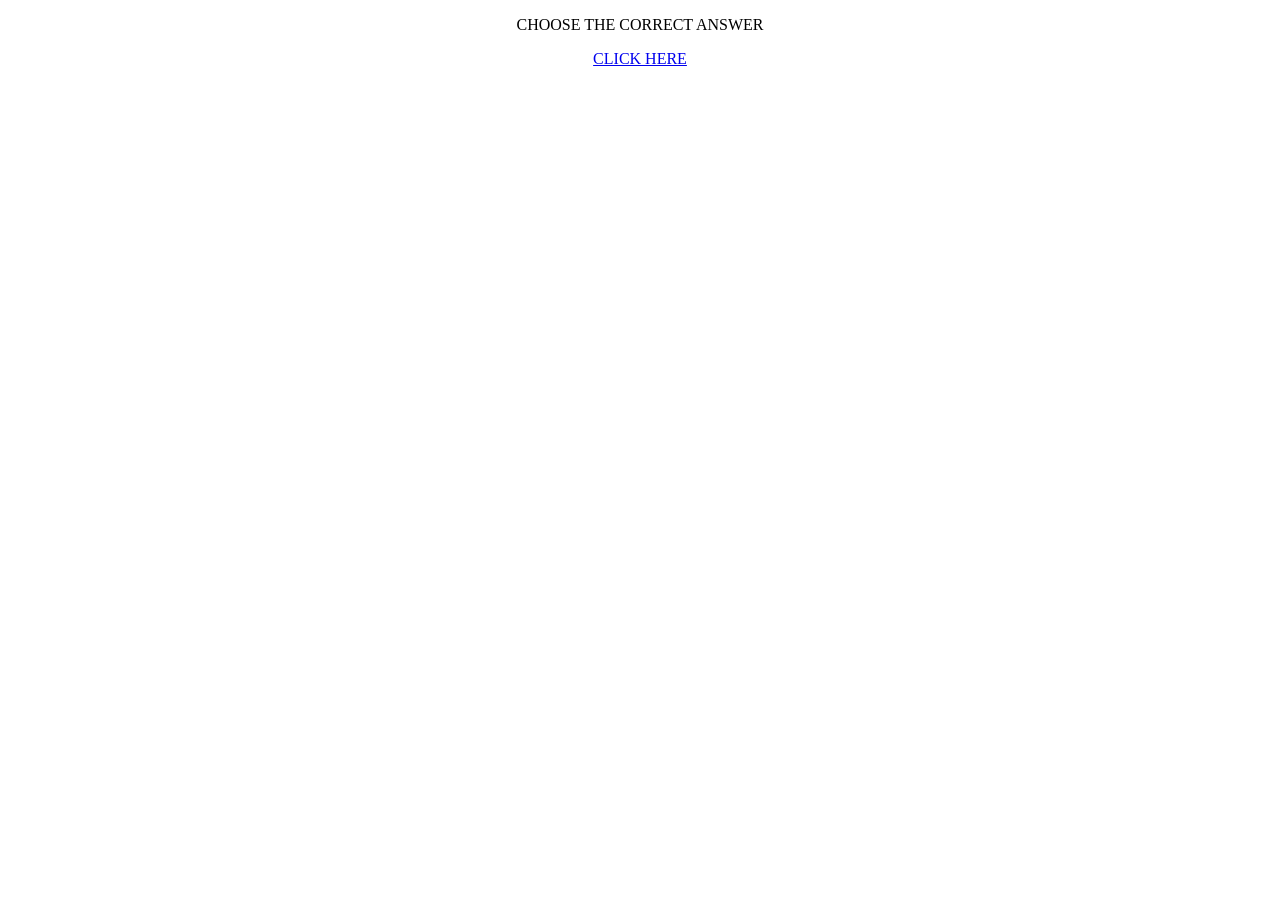
<file: AAT.html>
<!DOCTYPE html>
<html>
<head>
  <title>Embedded Google Form</title>
  
  
<!DOCTYPE html>
<html>
<head>
  <title>Center Sentence</title>
  <style>
    /* CSS to center the content */
    .center {
      text-align: center;
    }
  </style>
</head>
<body>
  <div class="center">
     <p>CHOOSE THE CORRECT ANSWER</p>
    <p>  <a href="https://forms.gle/nRHwwLJNMPNhhXSd6">CLICK HERE </a></p>
   
  </div>
</body>
</html>
</file>
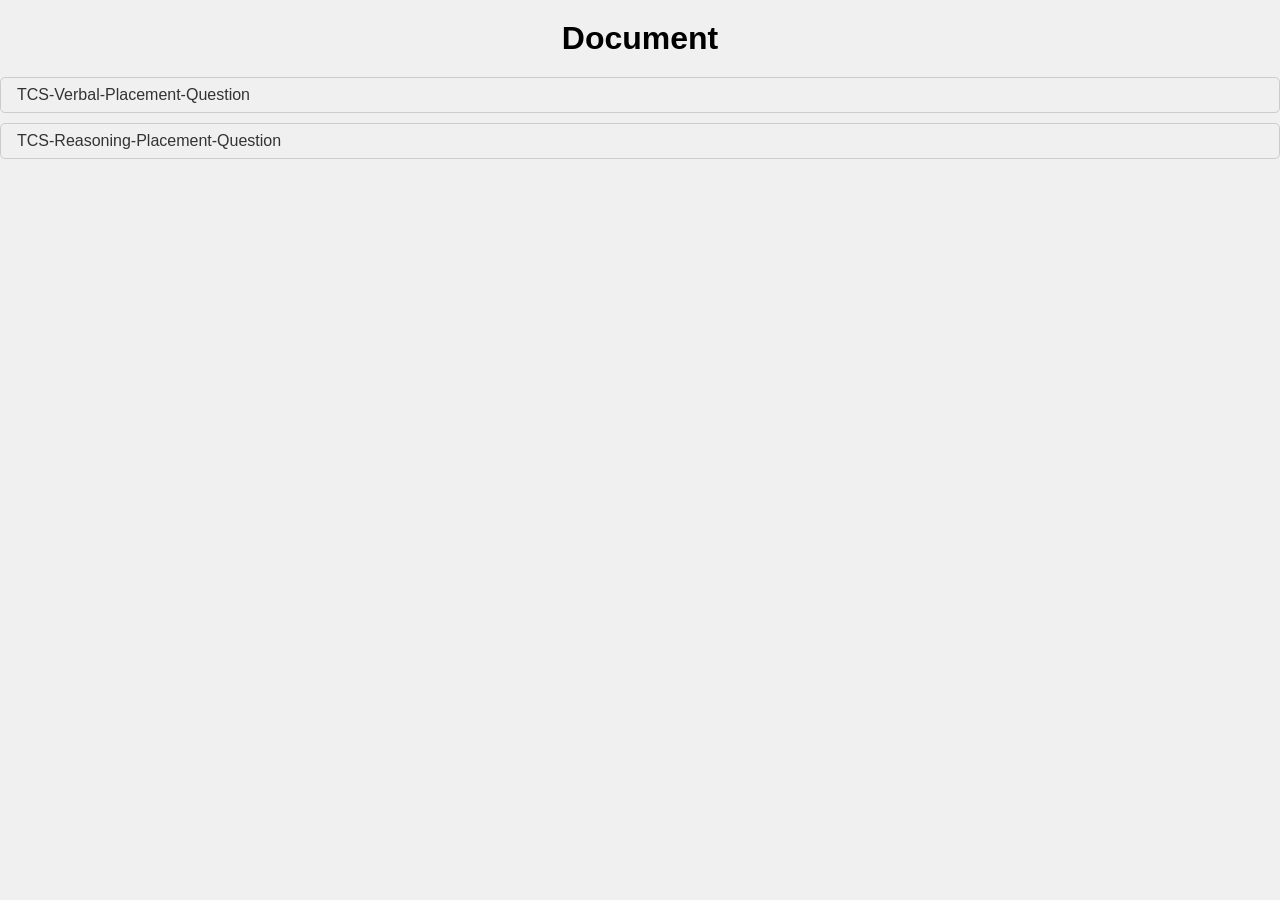
<file: aat1.html>
<!DOCTYPE html>
<html lang="en">
<head>
    <meta charset="UTF-8">
    <meta name="viewport" content="width=device-width, initial-scale=1.0">
    <title>Document List</title>
    <link rel="stylesheet" href="mystyle.css">
</head>
<body>
    <h1>Document </h1>
    <ul class="document-list">
        
        <li><a href="Pro1.html">TCS-Verbal-Placement-Question</a></li>
        <li><a href="Pro2.html">TCS-Reasoning-Placement-Question</a></li>
        <!-- Add more list items as needed -->
    </ul>
</body>
</html>
</file>
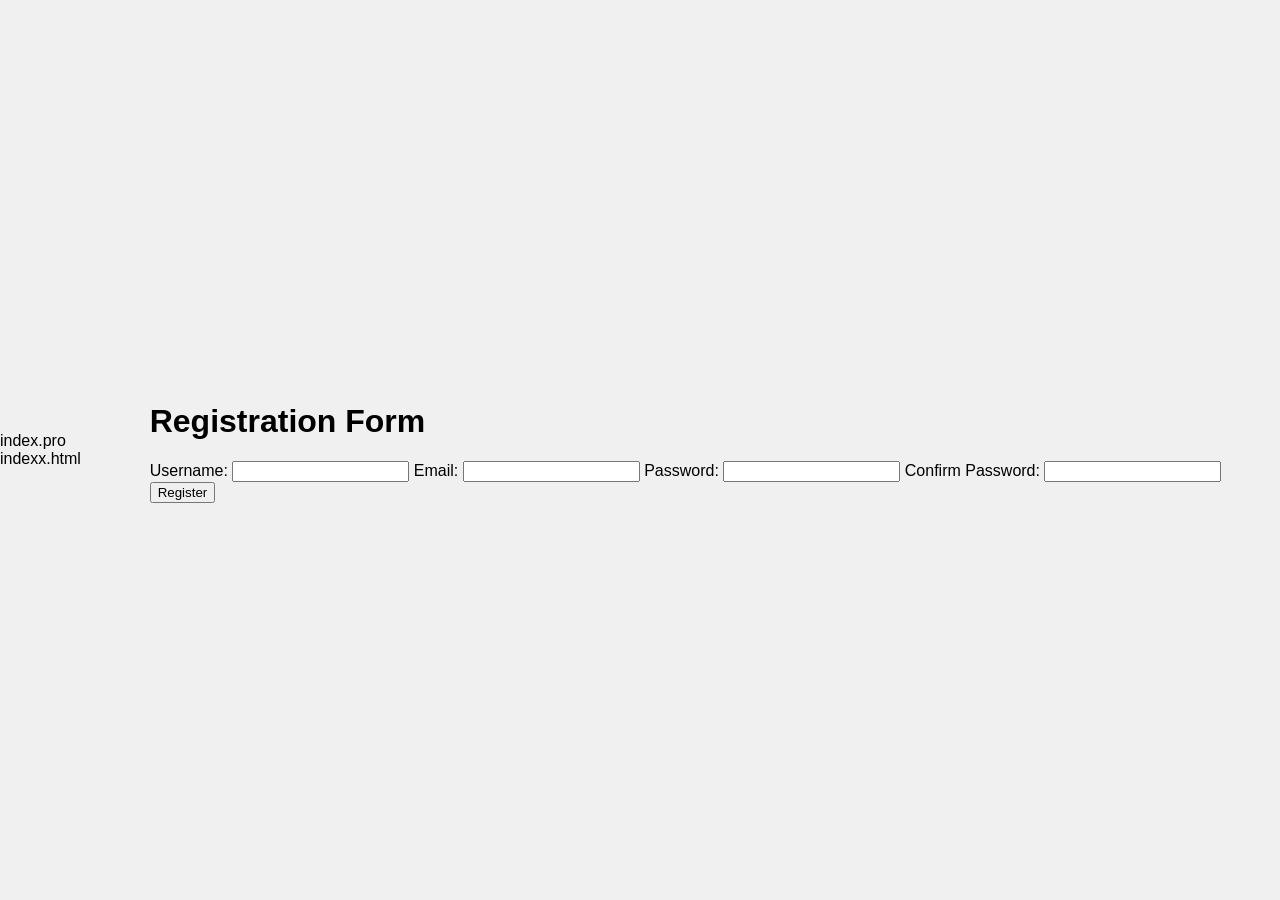
<file: Gokul.html>
index.pro

indexx.html

<!DOCTYPE html>
<html lang="en">
<head>
    <meta charset="UTF-8">
    <meta name="viewport" content="width=device-width, initial-scale=1.0">
    <title>Registration Form</title>
    <link rel="stylesheet" href="styles.css">
</head>
<body>
    <div class="container">
        <h1>Registration Form</h1>
        <form id="registrationForm">
            <label for="username">Username:</label>
            <input type="text" id="username" name="username" required>
            
            <label for="email">Email:</label>
            <input type="email" id="email" name="email" required>
            
            <label for="password">Password:</label>
            <input type="password" id="password" name="password" required>
            
            <label for="confirm_password">Confirm Password:</label>
            <input type="password" id="confirm_password" name="confirm_password" required>
            
            <button type="submit">Register</button>
        </form>
    </div>

    <script>
      document.getElementById("registrationForm").onsubmit = async function (event) {
        event.preventDefault();
        const form = event.target;
        const formData = new FormData(form);
        const url = "https://formspree.io/your-email@example.com"; // https://formspree.io/f/mgejvjej
        const options = {
          method: "POST",
          body: formData,
          headers: {
            Accept: "application/json",
          },
        };

        try {
          const response = await fetch(url, options);
          if (response.ok) {
            // If the email was sent successfully, show a success message or redirect the user to a thank-you page.
            alert("Your registration has been submitted successfully!");
            form.reset();
          } else {
            // If there was an error sending the email, show an error message.
            alert("Oops! Something went wrong. Please try again later.");
          }
        } catch (error) {
          console.error("Error:", error);
          alert("Oops! Something went wrong. Please try again later.");
        }
      };
    </script>
</body>
</html>
</file>
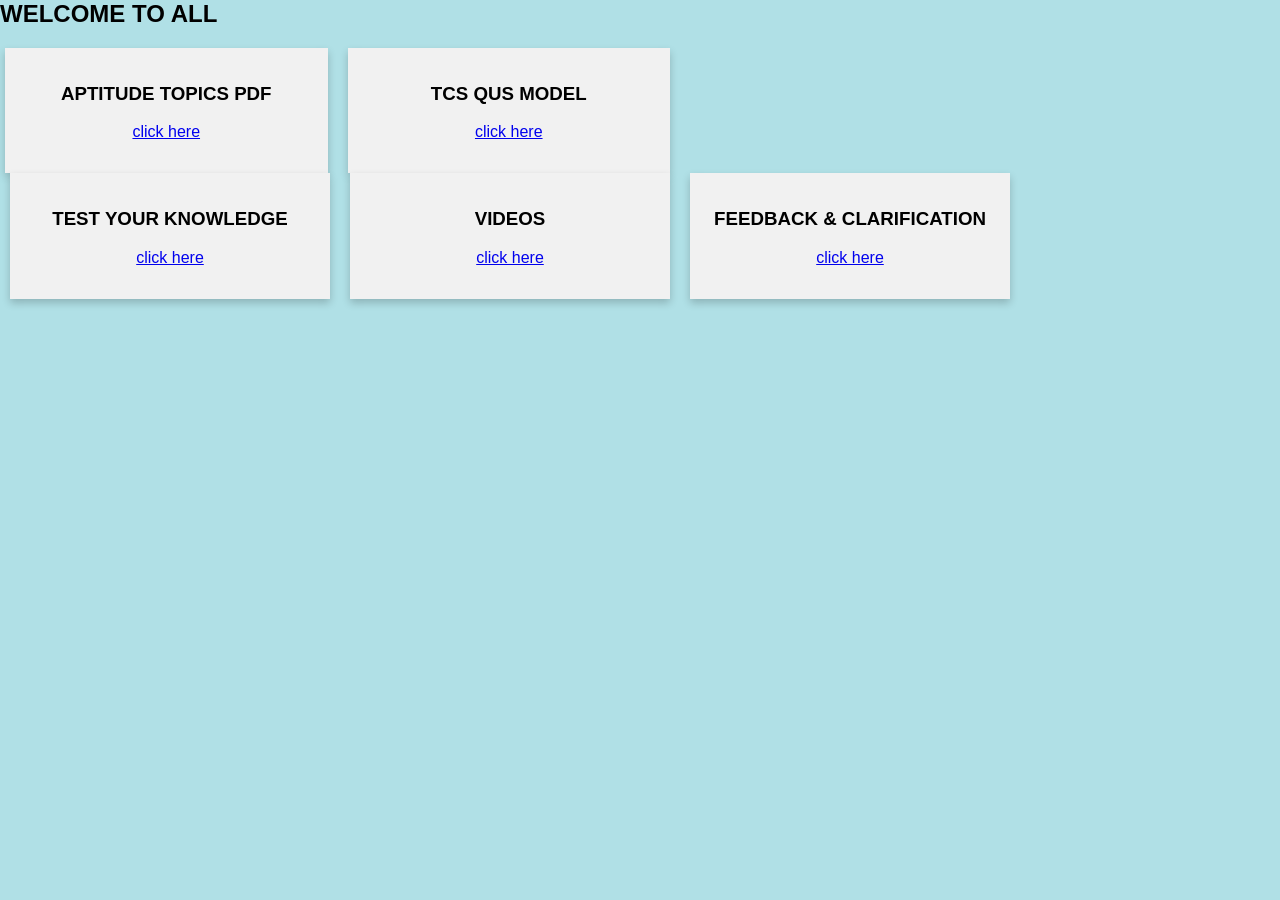
<file: Map.html>
<html>
<head>
<link rel="stylesheet" href="mystyle.css">
</head>
<body>
  <html>
<body style="background-color:powderblue;">

</style>
</head>
<body>
<div> 
<h2>WELCOME TO ALL</h2>
</div>

<div class="row">
  <div class="column">
    <div class="card">
      <h3>APTITUDE TOPICS PDF</h3>
      <p><a href="Pro.html" class="button">click here</a></p>
      
    </div>
  </div>
  
  
  
  
  
    
  <div class="column">
    <div class="card">
      <h3>TCS QUS MODEL</h3>
      <p><a href="aat1.html" class="button">click here</a></p>
           
    </div>
  </div>
    
    </div>
  </div>
    <div class="column">
    <div class="card">
      <h3>TEST YOUR KNOWLEDGE</h3>
      <p><a href="AAT.html" class="button">click here</a></p>
    </div>
  </div>
    </div>
  </div>
       </div>
  </div>
    <div class="column">
    <div class="card">
      <h3>VIDEOS</h3>
      <p><a href="G.html" class="button">click here</a></p>
    </div>
  </div>
    </div>
  </div>
    
    </div>
  </div>
    <div class="column">
    <div class="card">
      <h3>FEEDBACK & CLARIFICATION</h3>
      <p><a href="Din.html" class="button">click here</a></p>
    </div>
  </div>


</body>
</html>
</file>
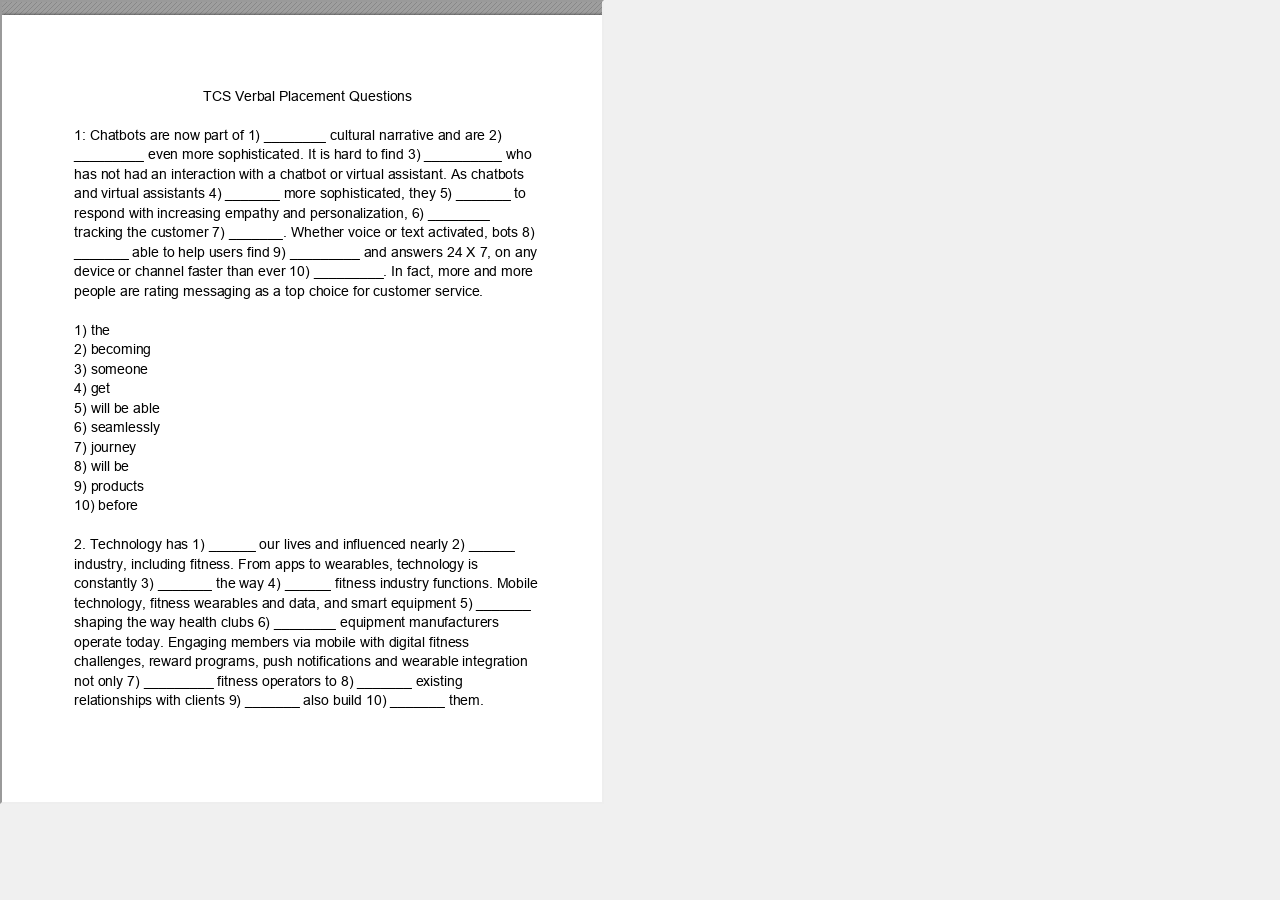
<file: Pro1.html>
<!DOCTYPE html>
<html>
<head>
  <title>Embedded PDF</title>
</head>
<body>
  <iframe src="TCS-Verbal-Placement-Questions.html" width="600" height="800"></iframe>
</body>
</html>
<html>
<head>
<link rel="stylesheet" href="mystyle.css">
</head>
<body>
</file>
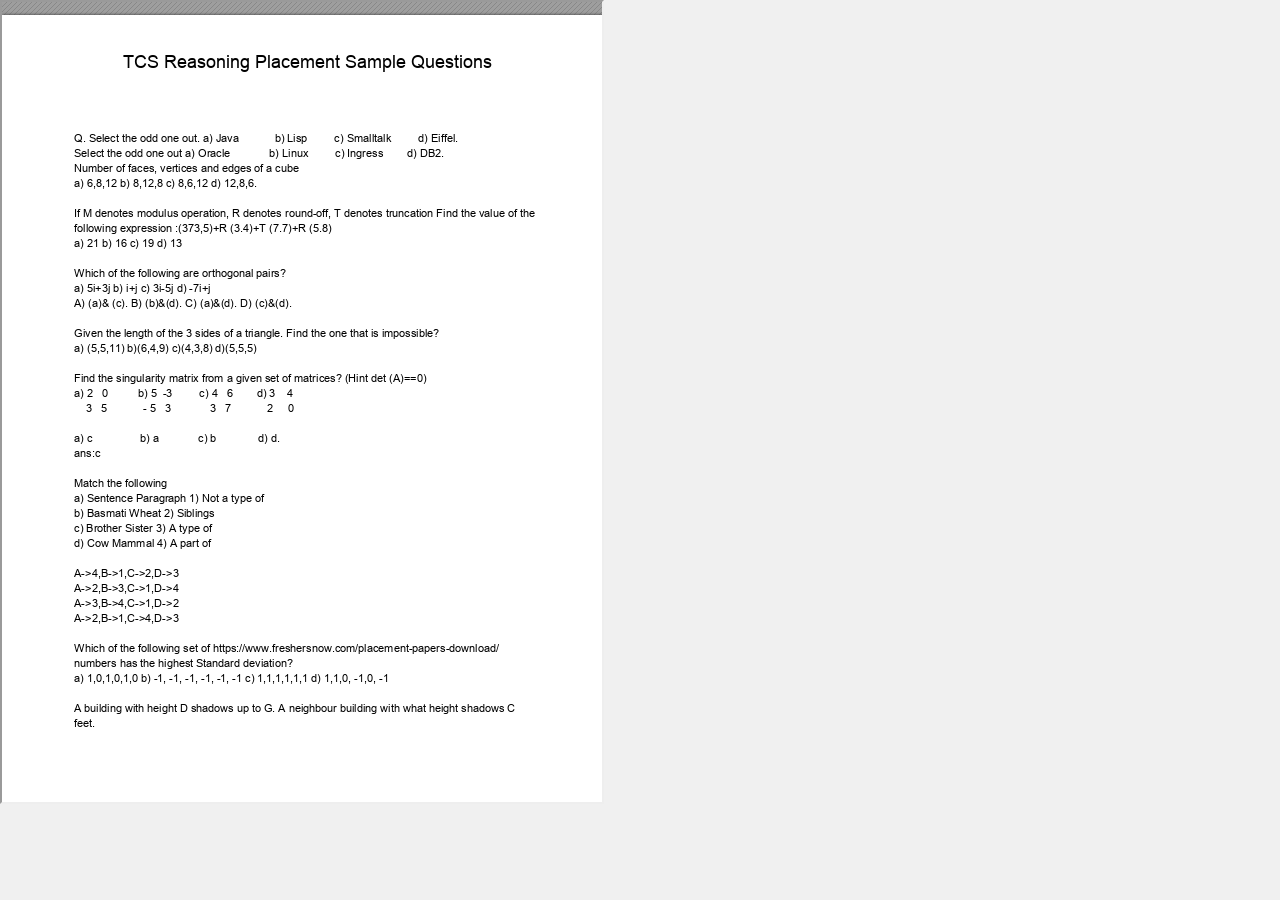
<file: Pro2.html>
<!DOCTYPE html>
<html>
<head>
  <title>Embedded PDF</title>
</head>
<body>
  <iframe src="TCS-Reasoning-Placement-Sample-Questions.html" width="600" height="800"></iframe>
</body>
</html>
<html>
<head>
<link rel="stylesheet" href="mystyle.css">
</head>
<body>
</file>
<file: mystyle.css>
body {
  font-family: Arial, sans-serif;
  background-color: #f0f0f0;
  margin: 0;
  padding: 0;
}

.form-container {
  max-width: 400px;
  margin: 100px auto;
  padding: 20px;
  background-color: #ffffff;
  box-shadow: 0 4px 8px rgba(0, 0, 0, 0.1);
}

h1 {
  text-align: center;
}

.button-group {
  display: flex;
  flex-direction: column;
  align-items: center;
  justify-content: center;
}

button {
  padding: 10px 20px;
  margin: 10px 0;
  font-size: 16px;
  background-color: #007bff;
  color: #ffffff;
  border: none;
  border-radius: 5px;
  cursor: pointer;
  transition: background-color 0.3s ease;
}

button:hover {
  background-color: #0056b3;
}



body {
    font-family: Arial, sans-serif;
    background-color: #f0f0f0;
    margin: 0;
    padding: 0;
}

.container {
    max-width: 400px;
    margin: 50px auto;
    padding: 20px;
    background-color: #fff;
    box-shadow: 0 0 10px rgba(0, 0, 0, 0.1);
    border-radius: 5px;
}

h1 {
    text-align: center;
}

form {
    display: flex;
    flex-direction: column;
}

label {
    margin-bottom: 5px;
}

input {
    padding: 8px;
    margin-bottom: 15px;
    border: 1px solid #ccc;
    border-radius: 3px;
}

button {
    padding: 10px 15px;
    background-color: #007bff;
    color: #fff;
    border: none;
    border-radius: 3px;
    cursor: pointer;
}

button:hover {
    background-color: #0056b3;
}



body {
    font-family: Arial, sans-serif;
    margin: 0;
    padding: 0;
}

h1 {
    text-align: center;
    margin: 20px 0;
}

.document-list {
    list-style: none;
    padding: 0;
}

.document-list li {
    margin-bottom: 10px;
}

.document-list a {
    display: block;
    padding: 8px 16px;
    text-decoration: none;
    color: #333;
    border: 1px solid #ccc;
    border-radius: 5px;
    transition: background-color 0.2s ease;
}

.document-list a:hover {
    background-color: #f0f0f0;
}


<!DOCTYPE html>
<html>
<head>
<meta name="viewport" content="width=device-width, initial-scale=1">
<style>
* {
  box-sizing: border-box;
}

body {
  font-family: Arial, Helvetica, sans-serif;
}

/* Float four columns side by side */
.column {
  float: left;
  width: 25%;
  padding: 0 10px;
}

/* Remove extra left and right margins, due to padding */
.row {margin: 0 -5px;}

/* Clear floats after the columns */
.row:after {
  content: "";
  display: table;
  clear: both;
}

/* Responsive columns */
@media screen and (max-width: 600px) {
  .column {
    width: 100%;
    display: block;
    margin-bottom: 20px;
  }
}

/* Style the counter cards */
.card {
  box-shadow: 0 4px 8px 0 rgba(0, 0, 0, 0.2);
  padding: 16px;
  text-align: center;
  background-color: #f1f1f1;
}
</file>
<file: styles.css>
body {
  display: flex;
  justify-content: center;
  align-items: center;
  min-height: 100vh;
  margin: 0;
  background-color: #f0f0f0;
  font-family: Arial, sans-serif;
}

.counter {
  font-size: 3rem;
}

#minutes,
#seconds {
  padding: 0.25rem;
}
</file>
